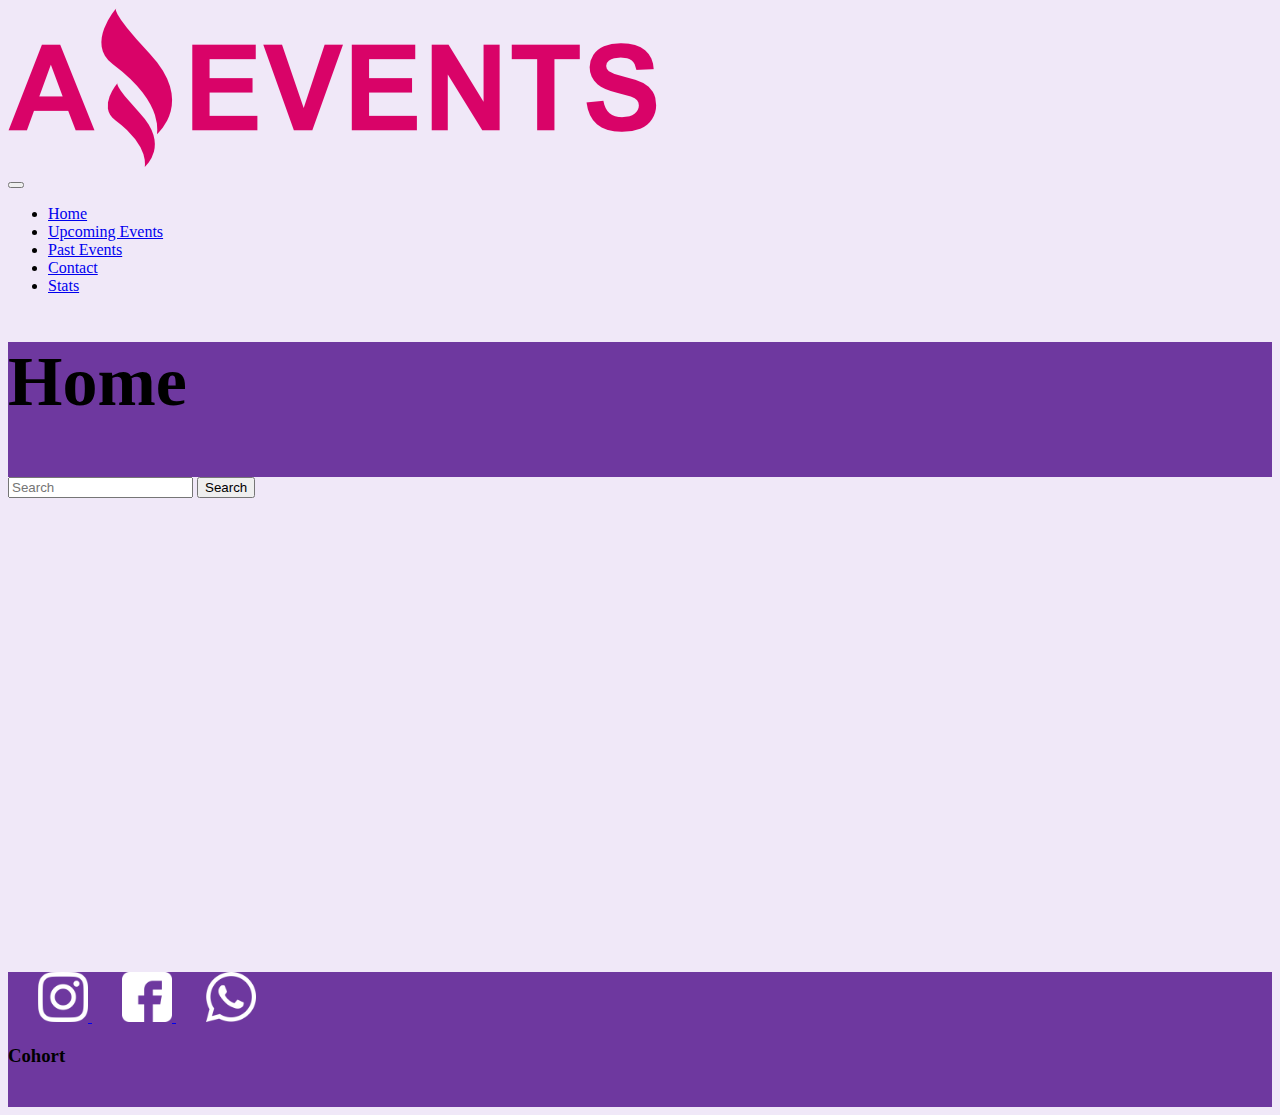
<file: index.html>
<!DOCTYPE html>
<html lang="en">

<head>
    <meta charset="UTF-8">
    <meta http-equiv="X-UA-Compatible" content="IE=edge">
    <meta name="viewport" content="width=device-width, initial-scale=1.0">
    <link rel="shortcut icon" href="./assets/Logo Amazing Events.png" type="image/x-icon">
    <link href="https://cdn.jsdelivr.net/npm/bootstrap@5.2.3/dist/css/bootstrap.min.css" rel="stylesheet"
        integrity="sha384-rbsA2VBKQhggwzxH7pPCaAqO46MgnOM80zW1RWuH61DGLwZJEdK2Kadq2F9CUG65" crossorigin="anonymous">
    <link rel="stylesheet" href="./style.css">
    <title>Amazing Events</title>
</head>

<body class=" p-2 text-dark bg-opacity-25">
    <header class="bg-white   d-flex justify-content-around">
        <nav class="navbar navbar-expand-lg  bg-opacity-75 d-flex justify-content-around">
            <div class="container">
                <a class="navbar-brand logo" href="./index.html">
                    <img src="./assets/Logo Amazing Events.png" alt="logo Amazing Events" class="w-50">
                </a>
            </div>
            <div class="container-fluid ">
                <a class="navbar-brand" href="#"></a>
                <button class="navbar-toggler" type="button" data-bs-toggle="collapse"
                    data-bs-target="#navbarSupportedContent" aria-controls="navbarSupportedContent"
                    aria-expanded="false" aria-label="Toggle navigation">
                    <span class="navbar-toggler-icon"></span>
                </button>
                <div class="collapse navbar-collapse" id="navbarSupportedContent">
                    <ul class="navbar-nav me-auto mb-2 mb-lg-0">
                        <li class="nav-item">
                            <a class="nav-link active btn btn-dark text-light" aria-current="page"
                                href="#">Home</a>
                        </li>
                        <li class="nav-item">
                            <a class="nav-link btn btn-light ms-3" href="./UpcomingEvents.html">Upcoming Events</a>
                        </li>
                        <li class="nav-item">
                            <a class="nav-link btn btn-light ms-3" href="./PastEvents.html">Past Events</a>
                        </li>
                        <li class="nav-item">
                            <a class="nav-link btn btn-light ms-3" href="./Contact.html">Contact</a>
                        </li>
                        <li class="nav-item">
                            <a class="nav-link btn btn-light ms-3" href="./Stats.html">Stats</a>
                        </li>
                    </ul>
                </div>
            </div>
        </nav>
    </header>
    <main class="w-100">
        <section class=" w-100 bg-secondary  titulo d-flex justify-content-center align-items-center text-light" >
            <h1>Home</h1>
        </section>
        <div class="row mt-5 w-100 ">
            <div class="col-8 d-flex justify-content-center align-items-center d-flex flex-wrap" id="checkbox">

            </div>
            <div class="col-3 " id="search">
                <form class="d-flex" role="search">
                    <input class="form-control" type="text" placeholder="Search" aria-label="Search" id="input_search">
                    <button class="btn btn-outline-success" type="submit">Search</button>
                </form>
            </div>
        </div>
        <div class="row row-cols-1 row-cols-md-3 g-4 mt-5 w-100 " id="cards">

        </div>
    </main>
    <footer class=" titulo d-flex justify-content-between align-content-center mt-5 p-2">
        <div class=" d-flex align-items-center ">
            <a href="#">
                <img src="./assets/instagram-blanco.png" alt="logo instagram" >
            </a>
            <a href="#">
                <img src="./assets/facebook-banco2.png" alt="logo facebook">
            </a>
            <a href="#">
                <img src="./assets/whatsapp-blanco.png" alt="logo whatsapp">
            </a>
        </div>
        <h3 class="col-2 d-flex justify-content-center align-items-center text-white">Cohort</h3>
    </footer>
    <script src="./data.js"></script>
    <script  type="module"  src="./main.js"></script>
    <script src="https://cdn.jsdelivr.net/npm/bootstrap@5.2.3/dist/js/bootstrap.bundle.min.js"
        integrity="sha384-kenU1KFdBIe4zVF0s0G1M5b4hcpxyD9F7jL+jjXkk+Q2h455rYXK/7HAuoJl+0I4"
        crossorigin="anonymous"></script>
</body>

</html>
</file>
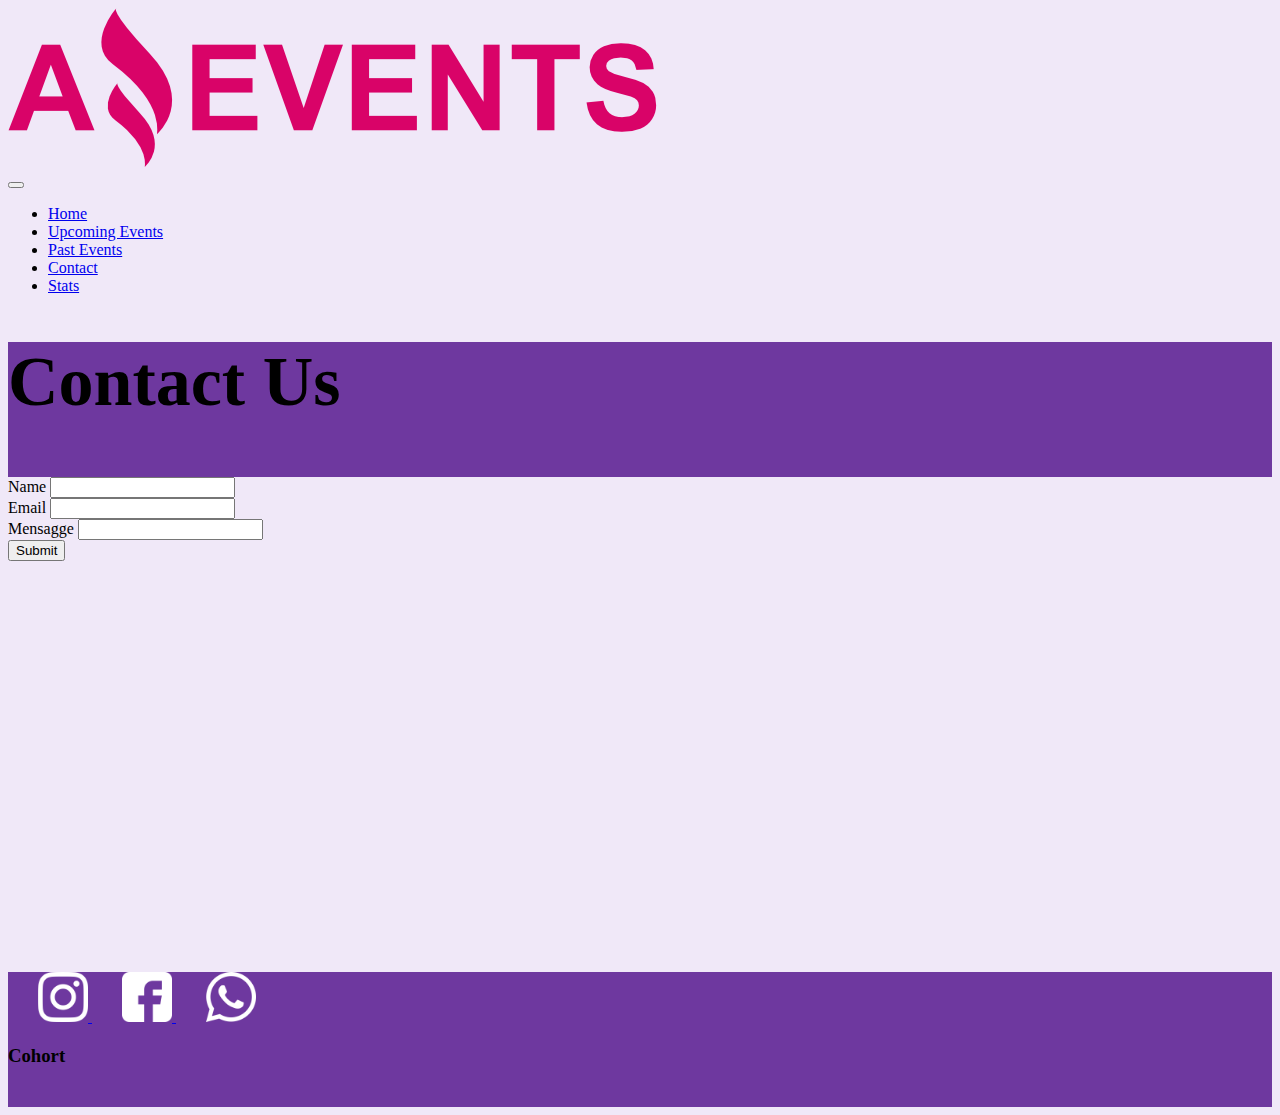
<file: Contact.html>
<!DOCTYPE html>
<html lang="en">

<head>
    <meta charset="UTF-8">
    <meta http-equiv="X-UA-Compatible" content="IE=edge">
    <meta name="viewport" content="width=device-width, initial-scale=1.0">
    <link rel="shortcut icon" href="./assets/Logo Amazing Events.png" type="image/x-icon">
    <link href="https://cdn.jsdelivr.net/npm/bootstrap@5.2.3/dist/css/bootstrap.min.css" rel="stylesheet"
        integrity="sha384-rbsA2VBKQhggwzxH7pPCaAqO46MgnOM80zW1RWuH61DGLwZJEdK2Kadq2F9CUG65" crossorigin="anonymous">
    <link rel="stylesheet" href="./style.css">
    <title>Amazing Events</title>
</head>

<body class = " p-2 text-dark ">
    <header class="bg-white d-flex justify-content-around">
        <nav class="navbar navbar-expand-lg d-flex justify-content-around">
            <div class="container">
                <a class="navbar-brand logo" href="./index.html">
                    <img src="./assets/Logo Amazing Events.png" alt="logo Amazing Events" class="w-50">
                </a>
            </div>
            <div class="container-fluid ">
                <a class="navbar-brand" href="#"></a>
                <button class="navbar-toggler" type="button" data-bs-toggle="collapse"
                    data-bs-target="#navbarSupportedContent" aria-controls="navbarSupportedContent"
                    aria-expanded="false" aria-label="Toggle navigation">
                    <span class="navbar-toggler-icon"></span>
                </button>
                <div class="collapse navbar-collapse" id="navbarSupportedContent">
                    <ul class="navbar-nav me-auto mb-2 mb-lg-0">
                        <li class="nav-item">
                            <a class="nav-link active btn btn-light ms-3" href="./index.html">Home</a>
                        </li>
                        <li class="nav-item">
                            <a class="nav-link btn btn-light ms-3"  href="./UpcomingEvents.html">Upcoming Events</a>
                        </li>
                        <li class="nav-item">
                            <a class="nav-link btn btn-light ms-3" href="./PastEvents.html">Past Events</a>
                        </li>
                        <li class="nav-item">
                            <a class="nav-link btn btn-secondary text-light ms-3" href="#">Contact</a>
                        </li>
                       
                        <li class="nav-item">
                            <a class="nav-link btn btn-light ms-3" href="./Stats.html">Stats</a>
                        </li>
                    </ul>
                </div>
            </div>
        </nav>
    </header>
    <main>
        <section class="bg-secondary titulo d-flex justify-content-center align-items-center text-light">
            <h1>Contact Us</h1>
        </section>
        <form class="wrap p-5 ">
            <div class="mb-3  ">
                <label for="exampleInputEmail1" class="form-label">Name</label>
                <input type="text" class="form-control" id="exampleInputEmail1" aria-describedby="emailHelp">
            </div>
            <div class="mb-3">
                <label for="exampleInputPassword1" class="form-label">Email</label>
                <input type="email" class="form-control" id="exampleInputPassword1">
            </div>
            <div class="mb-3">
                <label for="exampleInputPassword1" class="form-label">Mensagge</label>
                <input type="text" class="form-control" id="exampleInputPassword1">
            </div>

            <button type="submit" class="btn btn-primary">Submit</button>
        </form>
    </main>
    <footer class=" titulo d-flex justify-content-between align-content-center mt-5 p-2">
        <div class=" d-flex align-items-center ">
            <a href="#">
                <img src="./assets/instagram-blanco.png" alt="logo instagram" >
            </a>
            <a href="#">
                <img src="./assets/facebook-banco2.png" alt="logo facebook">
            </a>
            <a href="#">
                <img src="./assets/whatsapp-blanco.png" alt="logo whatsapp">
            </a>
        </div>
        <h3 class="col-2 d-flex justify-content-center align-items-center text-white">Cohort</h3>
    </footer>
    <script src="https://cdn.jsdelivr.net/npm/bootstrap@5.2.3/dist/js/bootstrap.bundle.min.js"
        integrity="sha384-kenU1KFdBIe4zVF0s0G1M5b4hcpxyD9F7jL+jjXkk+Q2h455rYXK/7HAuoJl+0I4" crossorigin="anonymous">
    </script>
</body>

</html>
</file>
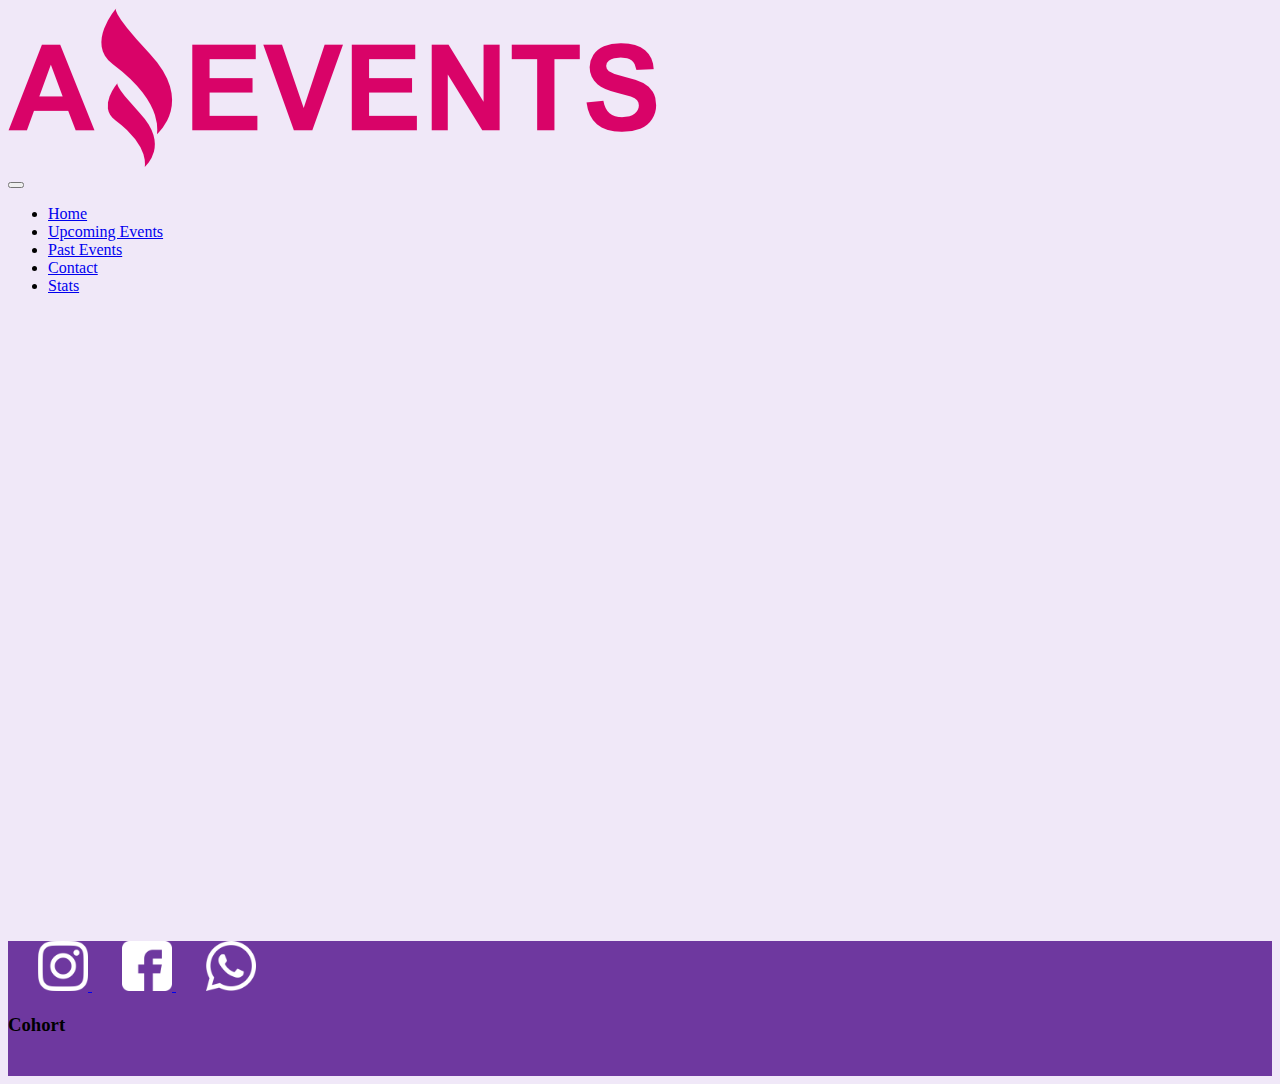
<file: Details.html>
<!DOCTYPE html>
<html lang="en">

<head>
    <meta charset="UTF-8">
    <meta http-equiv="X-UA-Compatible" content="IE=edge">
    <meta name="viewport" content="width=device-width, initial-scale=1.0">
    <link rel="shortcut icon" href="./assets/Logo Amazing Events.png" type="image/x-icon">
    <link href="https://cdn.jsdelivr.net/npm/bootstrap@5.2.3/dist/css/bootstrap.min.css" rel="stylesheet"
        integrity="sha384-rbsA2VBKQhggwzxH7pPCaAqO46MgnOM80zW1RWuH61DGLwZJEdK2Kadq2F9CUG65" crossorigin="anonymous">
    <link rel="stylesheet" href="./style.css">
    <title>Amazing Events</title>
</head>

<body class = " p-2 text-dark ">
    <header class="bg-white  d-flex justify-content-around">
        <nav class="navbar navbar-expand-lg  bg-opacity-75 d-flex justify-content-around">
            <div class="container">
                <a class="navbar-brand logo" href="./index.html">
                    <img src="./assets/Logo Amazing Events.png" alt="logo Amazing Events" class="w-50">
                </a>
            </div>
            <div class="container-fluid ">
                <a class="navbar-brand" href="#"></a>
                <button class="navbar-toggler" type="button" data-bs-toggle="collapse"
                    data-bs-target="#navbarSupportedContent" aria-controls="navbarSupportedContent"
                    aria-expanded="false" aria-label="Toggle navigation">
                    <span class="navbar-toggler-icon"></span>
                </button>
                <div class="collapse navbar-collapse" id="navbarSupportedContent">
                    <ul class="navbar-nav me-auto mb-2 mb-lg-0">
                        <li class="nav-item">
                            <a class="nav-link active btn btn-secondary text-light" aria-current="page"
                                href="./index.html">Home</a>
                        </li>
                        <li class="nav-item">
                            <a class="nav-link btn btn-light ms-3" href="./UpcomingEvents.html">Upcoming Events</a>
                        </li>
                        <li class="nav-item">
                            <a class="nav-link btn btn-light ms-3" href="./PastEvents.html">Past Events</a>
                        </li>
                        <li class="nav-item">
                            <a class="nav-link btn btn-light ms-3" href="./Contact.html">Contact</a>
                        </li>
                        <li class="nav-item">
                            <a class="nav-link btn btn-light ms-3" href="./Stats.html">Stats</a>
                        </li>
                    </ul>
                </div>
            </div>
        </nav>
    </header>
    <main class="d-flex  align-content-center">
         
    <div class=" mt-5  d-flex justify-content-around  " id="container">

    </div>

    </main>
    <footer class=" titulo d-flex justify-content-between align-content-center mt-5 p-2">
        <div class=" d-flex align-items-center ">
            <a href="#">
                <img src="./assets/instagram-blanco.png" alt="logo instagram" >
            </a>
            <a href="#">
                <img src="./assets/facebook-banco2.png" alt="logo facebook">
            </a>
            <a href="#">
                <img src="./assets/whatsapp-blanco.png" alt="logo whatsapp">
            </a>
        </div>
        <h3 class="col-2 d-flex justify-content-center align-items-center text-white">Cohort</h3>
    </footer>
    <script src="./data.js"></script>
    <script src="./details.js"></script>
    <script src="https://cdn.jsdelivr.net/npm/bootstrap@5.2.3/dist/js/bootstrap.bundle.min.js"
        integrity="sha384-kenU1KFdBIe4zVF0s0G1M5b4hcpxyD9F7jL+jjXkk+Q2h455rYXK/7HAuoJl+0I4"
        crossorigin="anonymous"></script>
</body>

</html>
</file>
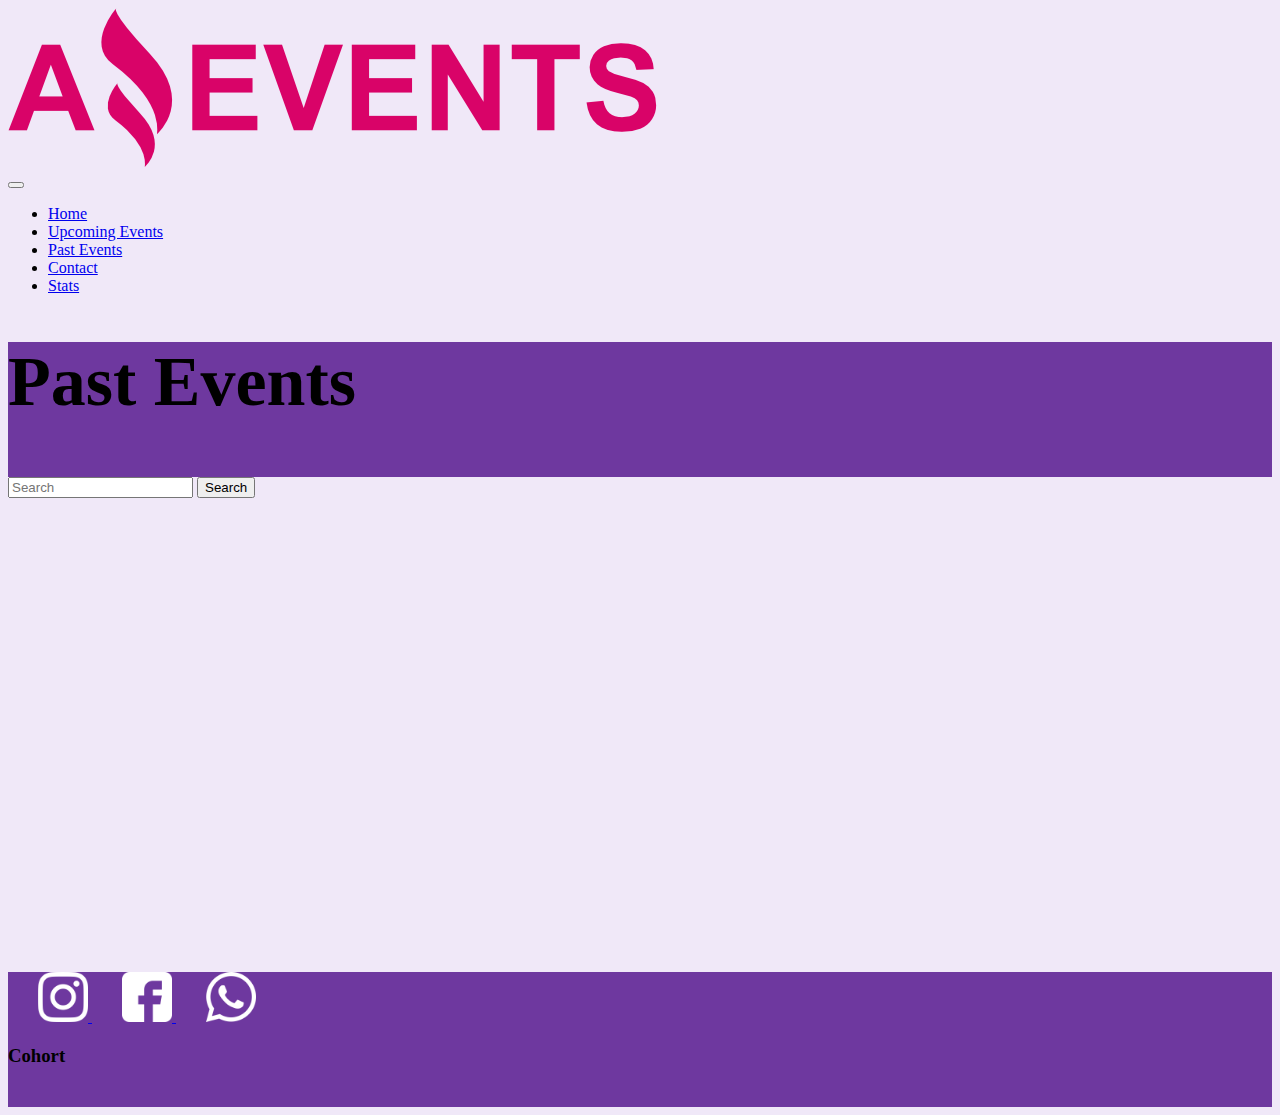
<file: PastEvents.html>
<!DOCTYPE html>
<html lang="en">

<head>
    <meta charset="UTF-8">
    <meta http-equiv="X-UA-Compatible" content="IE=edge">
    <meta name="viewport" content="width=device-width, initial-scale=1.0">
    <link rel="shortcut icon" href="./assets/Logo Amazing Events.png" type="image/x-icon">
    <link href="https://cdn.jsdelivr.net/npm/bootstrap@5.2.3/dist/css/bootstrap.min.css" rel="stylesheet"
        integrity="sha384-rbsA2VBKQhggwzxH7pPCaAqO46MgnOM80zW1RWuH61DGLwZJEdK2Kadq2F9CUG65" crossorigin="anonymous">
    <link rel="stylesheet" href="./style.css">
    <title>Amazing Events</title>
</head>

<body class=" p-2 text-dark ">
    <header class="bg-white d-flex justify-content-around">
        <nav class="navbar navbar-expand-lg  d-flex justify-content-around">
            <div class="container">
                <a class="navbar-brand logo" href="./index.html">
                    <img src="./assets/Logo Amazing Events.png" alt="logo Amazing Events" class="w-50">
                </a>
            </div>
            <div class="container-fluid ">
                <a class="navbar-brand" href="#"></a>
                <button class="navbar-toggler" type="button" data-bs-toggle="collapse"
                    data-bs-target="#navbarSupportedContent" aria-controls="navbarSupportedContent"
                    aria-expanded="false" aria-label="Toggle navigation">
                    <span class="navbar-toggler-icon"></span>
                </button>
                <div class="collapse navbar-collapse" id="navbarSupportedContent">
                    <ul class="navbar-nav me-auto mb-2 mb-lg-0">
                        <li class="nav-item">
                            <a class="nav-link active btn btn-light" href="./index.html">Home</a>
                        </li>
                        <li class="nav-item">
                            <a class="nav-link btn btn-light ms-3" href="./UpcomingEvents.html">Upcoming Events</a>
                        </li>
                        <li class="nav-item">
                            <a class="nav-link btn btn-secondary text-light ms-3" href="#">Past Events</a>
                        </li>
                        <li class="nav-item">
                            <a class="nav-link btn btn-light ms-3" href="./Contact.html">Contact</a>
                        </li>

                        <li class="nav-item">
                            <a class="nav-link btn btn-light ms-3" href="./Stats.html">Stats</a>
                        </li>
                    </ul>
                </div>
            </div>
        </nav>
    </header>
    <main>
        <section class=" w-100 bg-secondary  titulo d-flex justify-content-center align-items-center text-light">
            <h1>Past Events</h1>
        </section>
        <div class="row mt-5 w-100 ">
            <div class="col-8 d-flex justify-content-center align-items-center d-flex flex-wrap" id="checkbox">

            </div>
            <div class="col-3 " id="search">
                <form class="d-flex" role="search">
                    <input class="form-control" type="text" placeholder="Search" aria-label="Search" id="input_search">
                    <button class="btn btn-outline-success" type="submit">Search</button>
                </form>
            </div>
        </div>
        <div class="row row-cols-1 row-cols-md-3 g-4 mt-5 w-100 " id="cards">

        </div>
    </main>

    <footer class=" titulo d-flex justify-content-between align-content-center mt-5 p-2">
        <div class=" d-flex align-items-center ">
            <a href="#">
                <img src="./assets/instagram-blanco.png" alt="logo instagram" >
            </a>
            <a href="#">
                <img src="./assets/facebook-banco2.png" alt="logo facebook">
            </a>
            <a href="#">
                <img src="./assets/whatsapp-blanco.png" alt="logo whatsapp">
            </a>
        </div>
        <h3 class="col-2 d-flex justify-content-center align-items-center text-white">Cohort</h3>
    </footer>
    <script src="./data.js"></script>
    <script type="module" src="./pastevents.js"></script>
    <script src="https://cdn.jsdelivr.net/npm/bootstrap@5.2.3/dist/js/bootstrap.bundle.min.js"
        integrity="sha384-kenU1KFdBIe4zVF0s0G1M5b4hcpxyD9F7jL+jjXkk+Q2h455rYXK/7HAuoJl+0I4"
        crossorigin="anonymous"></script>
</body>

</html>
</file>
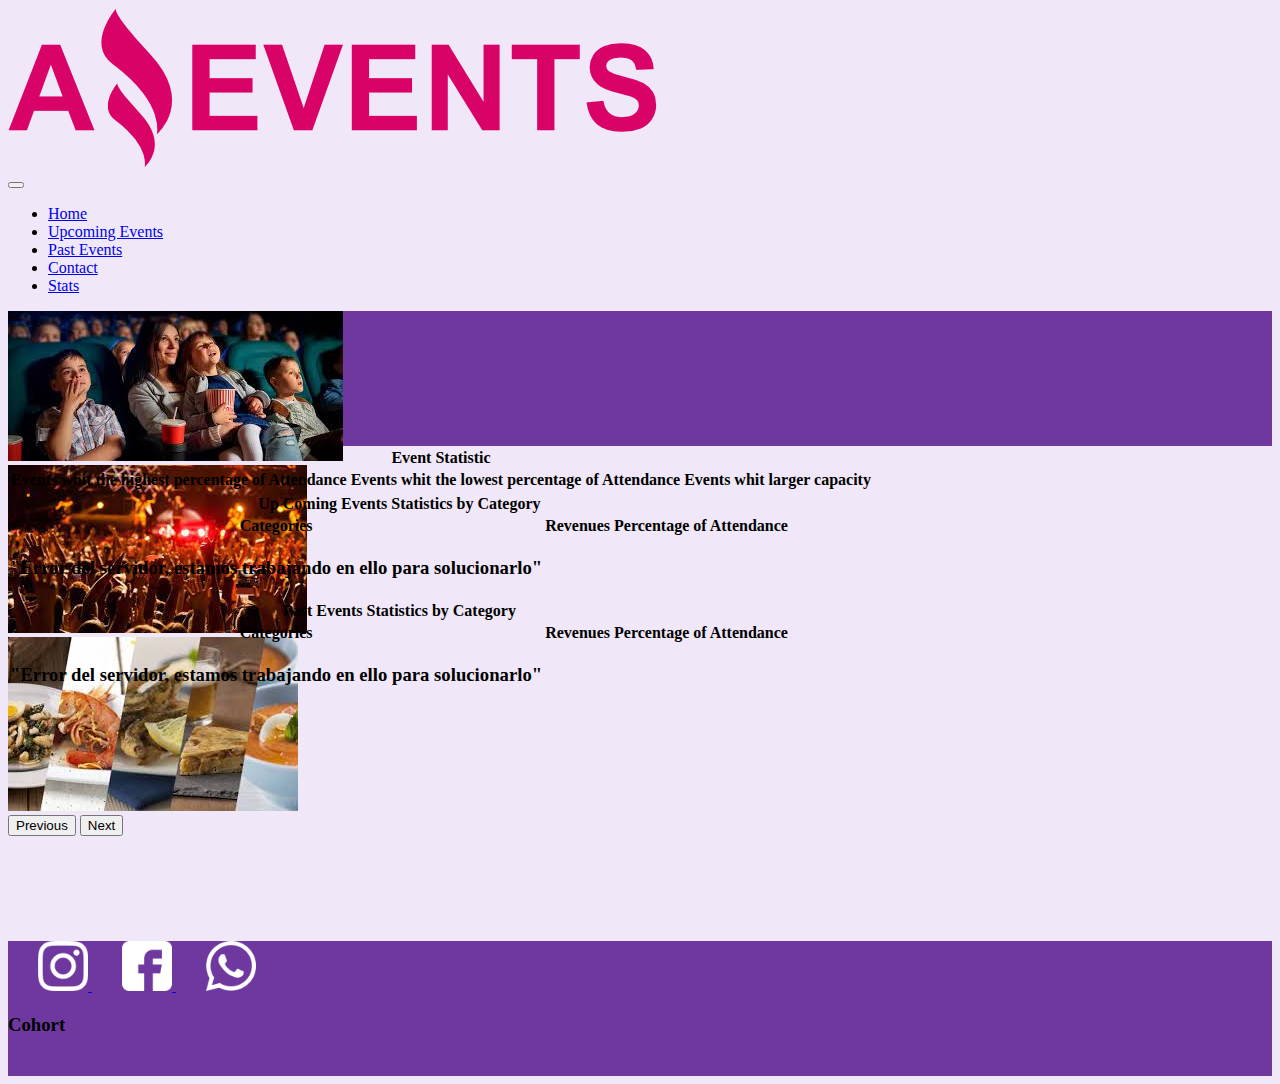
<file: Stats.html>
<!DOCTYPE html>
<html lang="en">

<head>
    <meta charset="UTF-8">
    <meta http-equiv="X-UA-Compatible" content="IE=edge">
    <meta name="viewport" content="width=device-width, initial-scale=1.0">
    <link rel="shortcut icon" href="./assets/Logo Amazing Events.png" type="image/x-icon">
    <link href="https://cdn.jsdelivr.net/npm/bootstrap@5.2.3/dist/css/bootstrap.min.css" rel="stylesheet"
        integrity="sha384-rbsA2VBKQhggwzxH7pPCaAqO46MgnOM80zW1RWuH61DGLwZJEdK2Kadq2F9CUG65" crossorigin="anonymous">
    <link rel="stylesheet" href="./style.css">
    <title>Amazing Events</title>
</head>

<body class="p-2 text-dark ">
    <header class="bg-white d-flex justify-content-around">
        <nav class="navbar navbar-expand-lg d-flex justify-content-around">
            <div class="container">
                <a class="navbar-brand logo" href="./index.html">
                    <img src="./assets/Logo Amazing Events.png" alt="logo Amazing Events" class="w-50">
                </a>
            </div>
            <div class="container-fluid ">
                <a class="navbar-brand" href="#"></a>
                <button class="navbar-toggler" type="button" data-bs-toggle="collapse"
                    data-bs-target="#navbarSupportedContent" aria-controls="navbarSupportedContent"
                    aria-expanded="false" aria-label="Toggle navigation">
                    <span class="navbar-toggler-icon"></span>
                </button>
                <div class="collapse navbar-collapse" id="navbarSupportedContent">
                    <ul class="navbar-nav me-auto mb-2 mb-lg-0">
                        <li class="nav-item">
                            <a class="nav-link active btn btn-light" aria-current="page" href="./index.html">Home</a>
                        </li>
                        <li class="nav-item">
                            <a class="nav-link btn btn-light ms-3" href="./UpcomingEvents.html">Upcoming Events</a>
                        </li>
                        <li class="nav-item">
                            <a class="nav-link btn btn-light ms-3" href="./PastEvents.html">Past Events</a>
                        </li>
                        <li class="nav-item">
                            <a class="nav-link btn btn-light ms-3" href="./Contact.html">Contact</a>
                        </li>

                        <li class="nav-item">
                            <a class="nav-link btn btn-secondary text-light ms-3" href="#">Stats</a>
                        </li>
                    </ul>
                </div>
            </div>
        </nav>
    </header>
    <main>
        <section class=" titulo h-75 d-flex justify-content-center align-items-center text-light">
            <div id="carouselExampleControls" class="carousel slide" data-bs-ride="carousel">
                <div class="carousel-inner">
                    <div class="carousel-item active ">
                        <img src="./assets/Cine7.jpg" class="d-block w-100" alt="cine">
                    </div>
                    <div class="carousel-item">
                        <img src="./assets/Concierto de musica1.jpg" class="d-block w-100" alt="Concierto">
                    </div>
                    <div class="carousel-item">
                        <img src="./assets/Feria de comidas7.jpg" class="d-block w-100" alt="feria comidas">
                    </div>
                </div>
                <button class="carousel-control-prev" type="button" data-bs-target="#carouselExampleControls"
                    data-bs-slide="prev">
                    <span class="carousel-control-prev-icon" aria-hidden="true"></span>
                    <span class="visually-hidden">Previous</span>
                </button>
                <button class="carousel-control-next" type="button" data-bs-target="#carouselExampleControls"
                    data-bs-slide="next">
                    <span class="carousel-control-next-icon" aria-hidden="true"></span>
                    <span class="visually-hidden">Next</span>
                </button>
            </div>
        </section>
        <div class=" p-2 mt-5 ">
            <table class="table table-bordered border-dark">
                <thead class="bg-secondary">
                    <tr>
                        <th colspan="3">Event Statistic</th>
                    </tr>
                    <tr>
                        <th>Events whit the highest percentage of Attendance</th>
                        <th>Events whit the lowest percentage of Attendance</th>
                        <th>Events whit larger capacity</th>
                    </tr>
                </thead>
                <tbody id="tableHome"></tbody>

            </table>
            <table class="table table-bordered border-dark">
                <thead class="bg-secondary">
                    <tr>
                        <th colspan="3">Up Coming Events Statistics by Category</th>
                    </tr>
                    <tr>
                        <th>Categories</th>
                        <th>Revenues</th>
                        <th>Percentage of Attendance</th>
                    </tr>
                </thead>
                <tbody id="tableUpcoming">

                </tbody>
            </table>
            <table class="table table-bordered border-dark">
                <thead class="bg-secondary">
                    <tr>
                        <th colspan="3">Past Events Statistics by Category</th>
                    </tr>
                    <tr>
                        <th>Categories</th>
                        <th>Revenues</th>
                        <th>Percentage of Attendance</th>
                    </tr>
                </thead>
                <tbody id="tablePast">

                </tbody>

            </table>

        </div>
    </main>
    <footer class=" titulo d-flex justify-content-between align-content-center mt-5 p-2">
        <div class=" d-flex align-items-center ">
            <a href="#">
                <img src="./assets/instagram-blanco.png" alt="logo instagram">
            </a>
            <a href="#">
                <img src="./assets/facebook-banco2.png" alt="logo facebook">
            </a>
            <a href="#">
                <img src="./assets/whatsapp-blanco.png" alt="logo whatsapp">
            </a>
        </div>
        <h3 class="col-2 d-flex justify-content-center align-items-center text-white">Cohort</h3>
    </footer>

    <script src="./data.js"></script>
    <script type="module" src="./stats.js"></script>
    <script src="https://cdn.jsdelivr.net/npm/bootstrap@5.2.3/dist/js/bootstrap.bundle.min.js"
        integrity="sha384-kenU1KFdBIe4zVF0s0G1M5b4hcpxyD9F7jL+jjXkk+Q2h455rYXK/7HAuoJl+0I4"
        crossorigin="anonymous"></script>
</body>

</html>
</file>
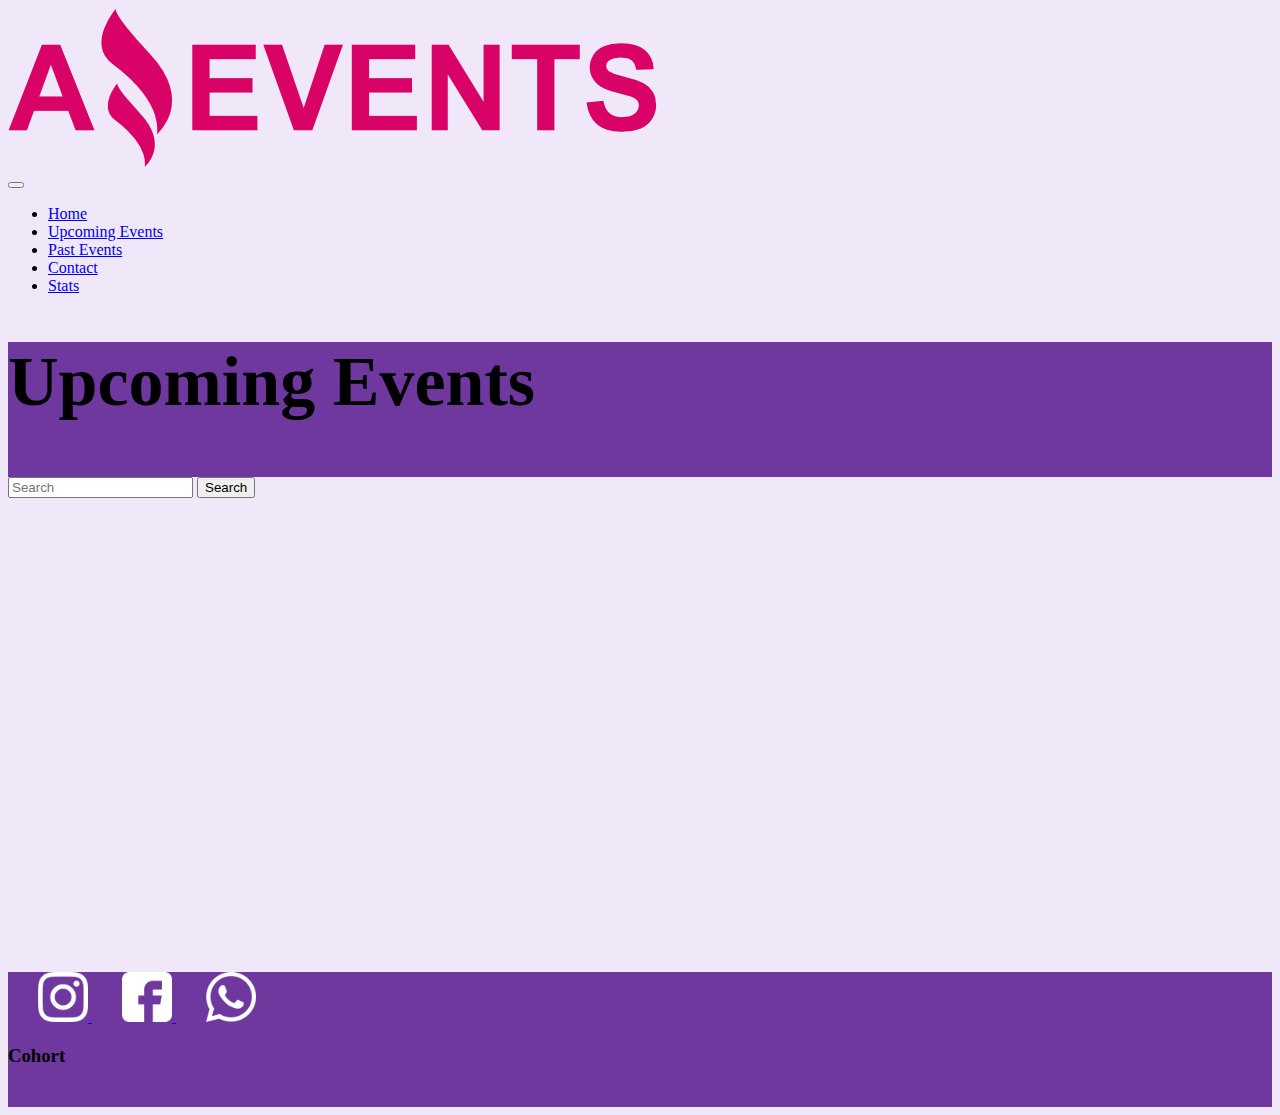
<file: UpcomingEvents.html>
<!DOCTYPE html>
<html lang="en">

<head>
    <meta charset="UTF-8">
    <meta http-equiv="X-UA-Compatible" content="IE=edge">
    <meta name="viewport" content="width=device-width, initial-scale=1.0">
    <link rel="shortcut icon" href="./assets/Logo Amazing Events.png" type="image/x-icon">
    <link href="https://cdn.jsdelivr.net/npm/bootstrap@5.2.3/dist/css/bootstrap.min.css" rel="stylesheet"
        integrity="sha384-rbsA2VBKQhggwzxH7pPCaAqO46MgnOM80zW1RWuH61DGLwZJEdK2Kadq2F9CUG65" crossorigin="anonymous">
    <link rel="stylesheet" href="./style.css">
    <title>Amazing Events</title>
</head>

<body class="p-2 text-dark ">
    <header class="bg-white d-flex justify-content-around">
        <nav class="navbar navbar-expand-lg  bg-opacity-75 d-flex justify-content-around">
            <div class="container">
                <a class="navbar-brand logo" href="./index.html">
                    <img src="./assets/Logo Amazing Events.png" alt="logo Amazing Events" class="w-50">
                </a>
            </div>
            <div class="container-fluid ">
                <a class="navbar-brand" href="#"></a>
                <button class="navbar-toggler" type="button" data-bs-toggle="collapse"
                    data-bs-target="#navbarSupportedContent" aria-controls="navbarSupportedContent"
                    aria-expanded="false" aria-label="Toggle navigation">
                    <span class="navbar-toggler-icon"></span>
                </button>
                <div class="collapse navbar-collapse" id="navbarSupportedContent">
                    <ul class="navbar-nav me-auto mb-2 mb-lg-0">
                        <li class="nav-item">
                            <a class="nav-link active btn btn-light ms-3" href="./index.html">Home</a>
                        </li>
                        <li class="nav-item">
                            <a class="nav-link btn btn-secondary text-light ms-3" href="#">Upcoming Events</a>
                        </li>
                        <li class="nav-item">
                            <a class="nav-link btn btn-light ms-3" href="./PastEvents.html">Past Events</a>
                        </li>
                        <li class="nav-item">
                            <a class="nav-link btn btn-light ms-3" href="./Contact.html">Contact</a>
                        </li>

                        <li class="nav-item">
                            <a class="nav-link btn btn-light ms-3" href="./Stats.html">Stats</a>
                        </li>
                    </ul>
                </div>
            </div>
        </nav>
    </header>
    <main class="w-100 ">
        <section class=" w-100 bg-secondary  titulo d-flex justify-content-center align-items-center text-light p-5">
            <h1>Upcoming Events</h1>
        </section>
        <div class="row mt-5 w-100 ">
            <div class="col-8 d-flex justify-content-center align-items-center d-flex flex-wrap" id="checkbox">

            </div>
            <div class="col-3 " id="search">
                <form class="d-flex" role="search">
                    <input class="form-control" type="text" placeholder="Search" aria-label="Search" id="input_search">
                    <button class="btn btn-outline-success" type="submit">Search</button>
                </form>
            </div>
        </div>
        <div class="row row-cols-1 row-cols-md-3 g-4 mt-5 w-100 " id="cards">

        </div>

    </main>
    <footer class=" titulo d-flex justify-content-between align-content-center mt-5 p-2">
        <div class=" d-flex align-items-center ">
            <a href="#">
                <img src="./assets/instagram-blanco.png" alt="logo instagram" >
            </a>
            <a href="#">
                <img src="./assets/facebook-banco2.png" alt="logo facebook">
            </a>
            <a href="#">
                <img src="./assets/whatsapp-blanco.png" alt="logo whatsapp">
            </a>
        </div>
        <h3 class="col-2 d-flex justify-content-center align-items-center text-white">Cohort</h3>
    </footer>
    <script src="./data.js"></script>
    <script type="module" src="./upcoming.js"></script>
    <script src="https://cdn.jsdelivr.net/npm/bootstrap@5.2.3/dist/js/bootstrap.bundle.min.js"
        integrity="sha384-kenU1KFdBIe4zVF0s0G1M5b4hcpxyD9F7jL+jjXkk+Q2h455rYXK/7HAuoJl+0I4"
        crossorigin="anonymous"></script>
</body>

</html>
</file>
<file: style.css>
*{
    box-sizing: border-box;
}
body {
    background-color: rgb(240, 232, 248) !important;
}
.titulo {
    height: 15vh;
    background-color: rgba(104, 49, 155, 0.961)  !important;
    font-family: Cambria, Cochin, Georgia, Times, 'Times New Roman', serif;
}
.titulo h1 {
    font-size: 70px;
}
 footer div img {
    width: 50px;
    margin-left: 30px;
 }
header {
    width: 100%;

    min-height: 15vh;
}
main{
    width: 100%;
    min-height: 70vh;
}
footer {
    width: 100%;

    min-height: 10vh;
}
</file>
